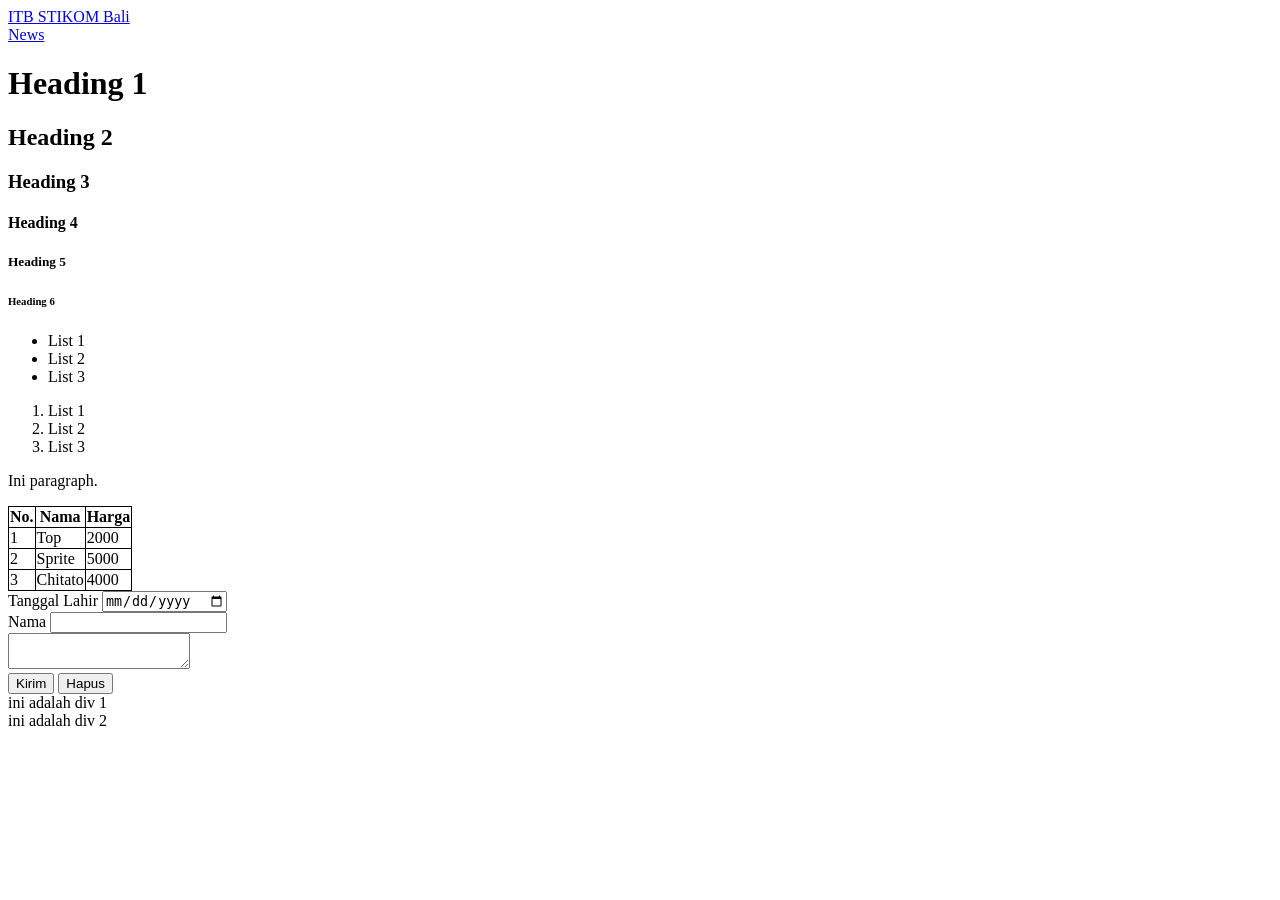
<file: index.html>
<!doctype html>
<html>
  <head>
    <title>Pertemuan 2</title>
    <style>
      table {
        border-collapse: collapse;
      }

      th,
      td {
        border: 1px solid #000;
      }
    </style>
  </head>
  <body>
    <a
      title="Menuju Ke Situs ITB STIKOM Bali"
      href="https://stikom-bali.ac.id"
      target="_blank"
      >ITB STIKOM Bali
    </a>
    <br />
    <a href="news.html">News</a>
    <h1>Heading 1</h1>
    <h2>Heading 2</h2>
    <h3>Heading 3</h3>
    <h4>Heading 4</h4>
    <h5>Heading 5</h5>
    <h6>Heading 6</h6>
    <ul>
      <li>List 1</li>
      <li>List 2</li>
      <li>List 3</li>
    </ul>
    <ol>
      <li>List 1</li>
      <li>List 2</li>
      <li>List 3</li>
    </ol>
    <p>Ini paragraph.</p>
    <table>
      <thead>
        <tr>
          <th>No.</th>
          <th>Nama</th>
          <th>Harga</th>
        </tr>
      </thead>
      <tbody>
        <tr>
          <td>1</td>
          <td>Top</td>
          <td>2000</td>
        </tr>
        <tr>
          <td>2</td>
          <td>Sprite</td>
          <td>5000</td>
        </tr>
        <tr>
          <td>3</td>
          <td>Chitato</td>
          <td>4000</td>
        </tr>
      </tbody>
    </table>
    <form method="post" action="proses.html">
      <label for="tanggal_lahir">Tanggal Lahir</label>
      <input id="tanggal_lahir" type="date" /><br />
      <label for="nama">Nama</label>
      <input id="nama" type="text" /><br />
      <textarea></textarea><br />
      <button type="submit">Kirim</button>
      <button type="reset">Hapus</button>
    </form>
    <div>ini adalah div 1</div>
    <div>ini adalah div 2</div>
  </body>
</html>
</file>
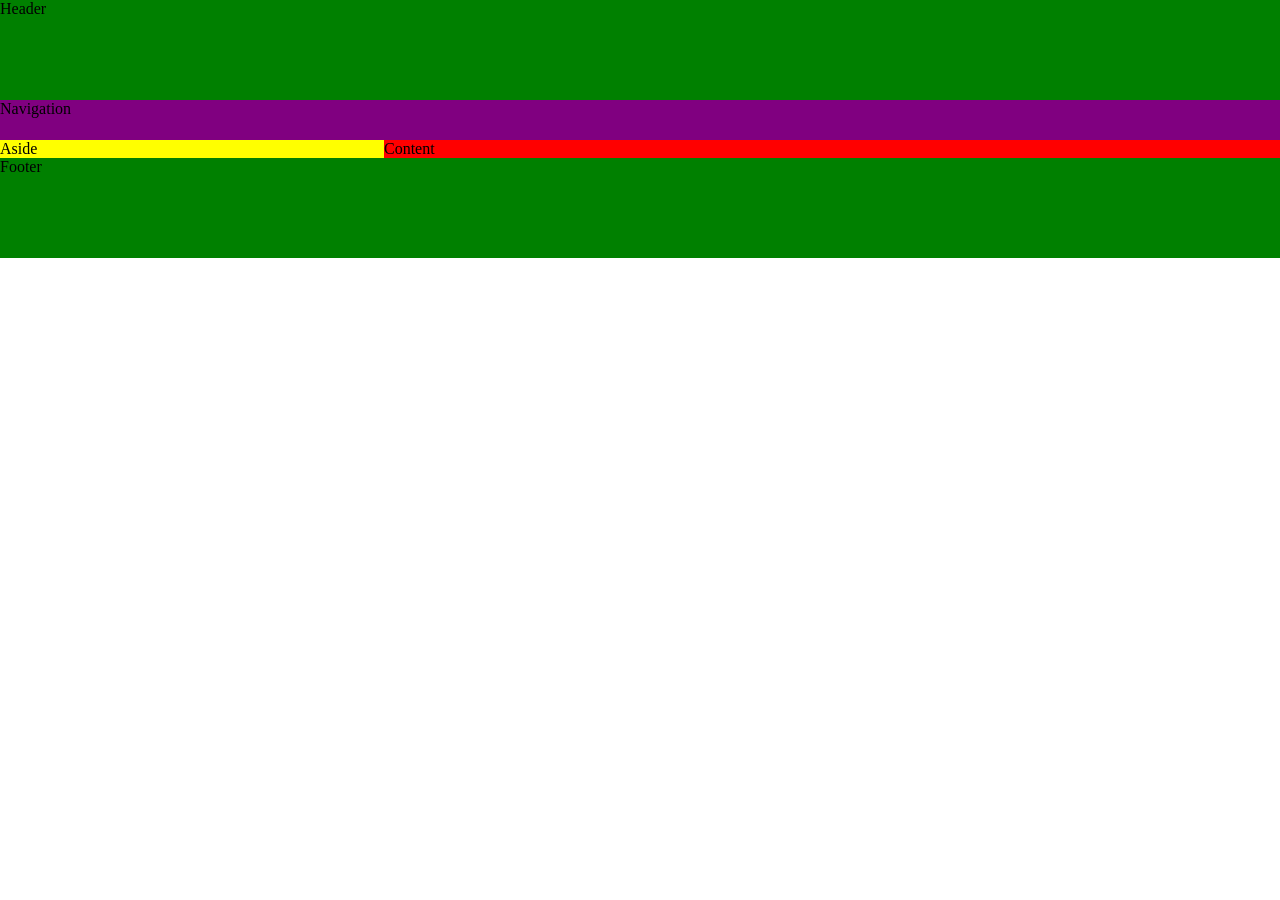
<file: Pertemuan3/index.html>
<!doctype html>
<html>
  <head>
    <title>Pertemuan 3</title>
    <link rel="stylesheet" href="style.css" />
  </head>
  <body>
    <div class="wrapper">
      <div class="header">Header</div>
      <div class="nav">Navigation</div>
      <div class="container">
        <div class="aside">Aside</div>
        <div class="content">Content</div>
      </div>
      <div class="footer">Footer</div>
    </div>
  </body>
</html>
</file>
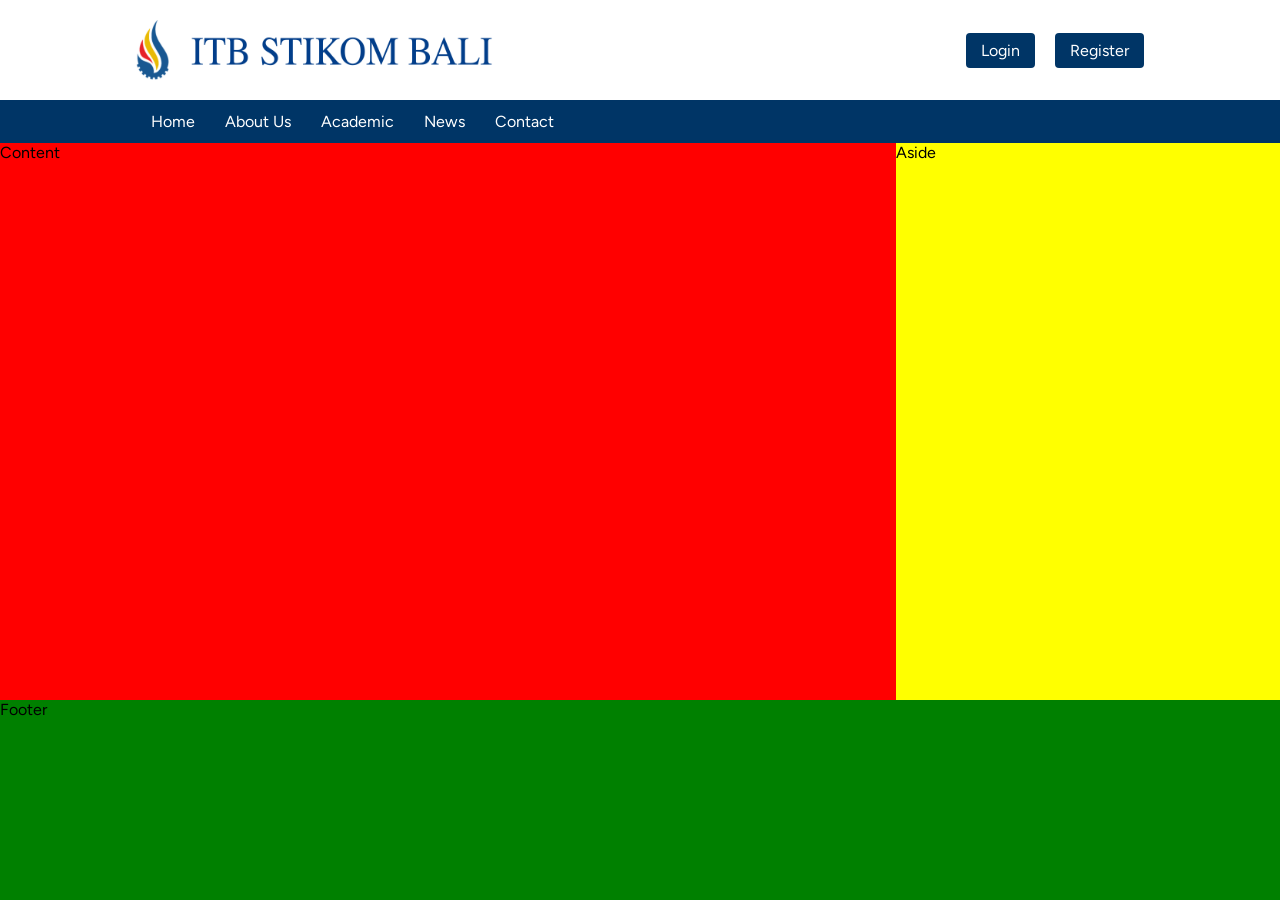
<file: Pertemuan4/index.html>
<!doctype html>
<html>
  <head>
    <title>Pertemuan 4</title>
    <meta name="viewport" content="width=device-width, initial-scale=1.0" />
    <link rel="stylesheet" href="style.css" />
    <link rel="preconnect" href="https://fonts.googleapis.com" />
    <link rel="preconnect" href="https://fonts.gstatic.com" crossorigin />
    <link
      href="https://fonts.googleapis.com/css2?family=Figtree:ital,wght@0,300..900;1,300..900&display=swap"
      rel="stylesheet"
    />
  </head>
  <body>
    <div class="wrapper">
      <div class="header">
        <div class="header-container">
          <div class="brand-container">
            <div class="brand-logo">
              <img src="logo.png" alt="Logo" />
            </div>
            <div class="brand-nav">
              <ul>
                <li><a href="#">Login</a></li>
                <li><a href="#">Register</a></li>
              </ul>
            </div>
          </div>
        </div>
      </div>
      <div class="nav">
        <div class="nav-container">
          <ul>
            <li><a href="#">Home</a></li>
            <li><a href="#">About Us</a></li>
            <li><a href="#">Academic</a></li>
            <li><a href="#">News</a></li>
            <li><a href="#">Contact</a></li>
          </ul>
        </div>
      </div>
      <div class="container">
        <div class="content">Content</div>
        <div class="aside">Aside</div>
      </div>
      <div class="footer">Footer</div>
    </div>
  </body>
</html>
</file>
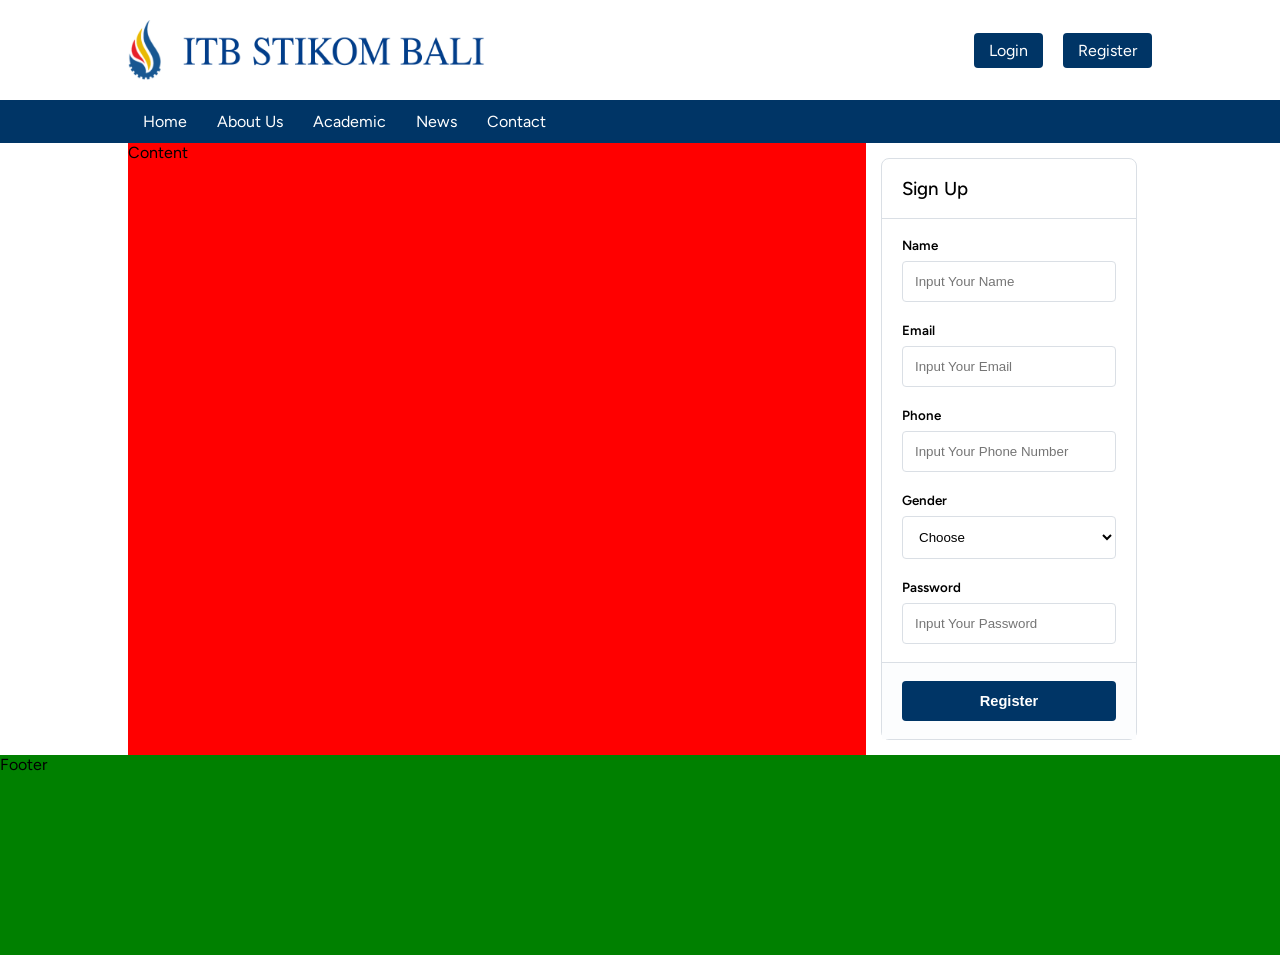
<file: Pertemuan5/index.html>
<!doctype html>
<html>
  <head>
    <title>Pertemuan 5</title>
    <meta name="viewport" content="width=device-width, initial-scale=1.0" />
    <link rel="stylesheet" href="style.css" />
    <link rel="preconnect" href="https://fonts.googleapis.com" />
    <link rel="preconnect" href="https://fonts.gstatic.com" crossorigin />
    <link
      href="https://fonts.googleapis.com/css2?family=Figtree:ital,wght@0,300..900;1,300..900&display=swap"
      rel="stylesheet"
    />
  </head>
  <body>
    <div class="wrapper">
      <div class="header">
        <div class="header-container">
          <div class="brand-container">
            <div class="brand-logo">
              <img src="logo.png" alt="Logo" />
            </div>
            <div class="brand-nav">
              <ul>
                <li><a href="#">Login</a></li>
                <li><a href="#">Register</a></li>
              </ul>
            </div>
          </div>
        </div>
      </div>
      <div class="nav">
        <div class="nav-container">
          <ul>
            <li><a href="#">Home</a></li>
            <li><a href="#">About Us</a></li>
            <li><a href="#">Academic</a></li>
            <li><a href="#">News</a></li>
            <li><a href="#">Contact</a></li>
          </ul>
        </div>
      </div>
      <div class="container">
        <div class="content">Content</div>
        <div class="aside">
          <div class="card">
            <div class="card-header">
              <h3>Sign Up</h3>
            </div>
            <div class="card-body">
              <div class="form-container">
                <div class="input-container">
                  <label>Name</label>
                  <input type="text" placeholder="Input Your Name" />
                </div>
                <div class="input-container">
                  <label>Email</label>
                  <input type="email" placeholder="Input Your Email" />
                </div>
                <div class="input-container">
                  <label>Phone</label>
                  <input type="text" placeholder="Input Your Phone Number" />
                </div>
                <div class="input-container">
                  <label>Gender</label>
                  <select>
                    <option hidden selected>Choose</option>
                    <option>Male</option>
                    <option>Female</option>
                  </select>
                </div>
                <div class="input-container">
                  <label>Password</label>
                  <input type="password" placeholder="Input Your Password" />
                </div>
              </div>
            </div>
            <div class="card-footer">
              <button type="button">Register</button>
            </div>
          </div>
        </div>
      </div>
      <div class="footer">Footer</div>
    </div>
  </body>
</html>
</file>
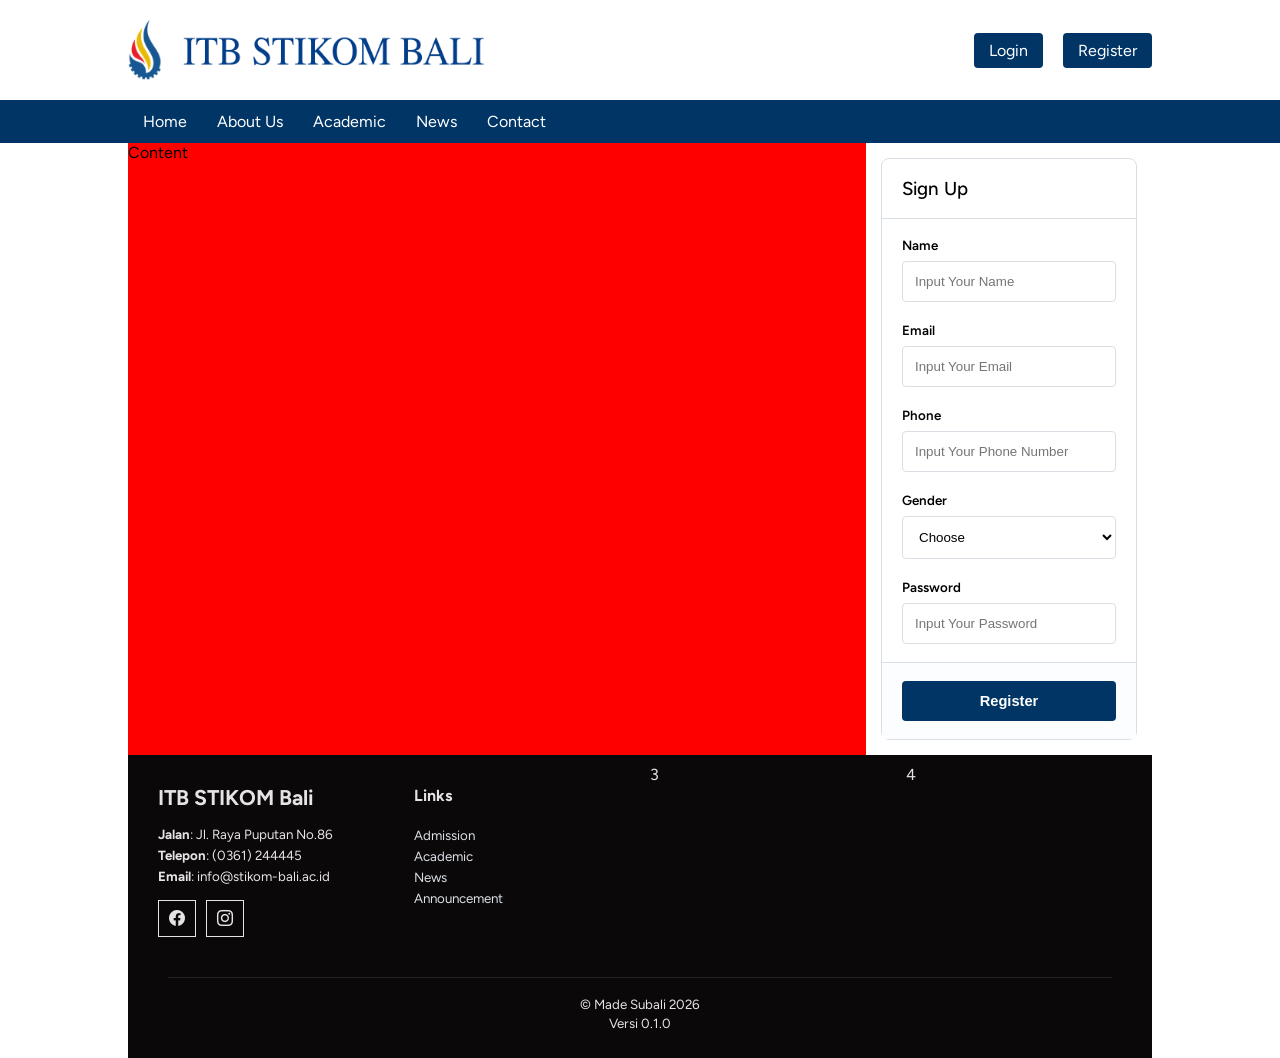
<file: Pertemuan6/index.html>
<!doctype html>
<html>
  <head>
    <title>Pertemuan 6</title>
    <meta name="viewport" content="width=device-width, initial-scale=1.0" />
    <link rel="stylesheet" href="style.css" />
    <link
      rel="stylesheet"
      href="https://cdn.jsdelivr.net/npm/bootstrap-icons@1.13.1/font/bootstrap-icons.min.css"
    />
    <link rel="preconnect" href="https://fonts.googleapis.com" />
    <link rel="preconnect" href="https://fonts.gstatic.com" crossorigin />
    <link
      href="https://fonts.googleapis.com/css2?family=Figtree:ital,wght@0,300..900;1,300..900&display=swap"
      rel="stylesheet"
    />
  </head>
  <body>
    <div class="wrapper">
      <div class="header">
        <div class="header-container">
          <div class="brand-container">
            <div class="brand-logo">
              <img src="logo.png" alt="Logo" />
            </div>
            <div class="brand-nav">
              <ul>
                <li><a href="#">Login</a></li>
                <li><a href="#">Register</a></li>
              </ul>
            </div>
          </div>
        </div>
      </div>
      <div class="nav">
        <div class="nav-container">
          <ul>
            <li><a href="#">Home</a></li>
            <li><a href="#">About Us</a></li>
            <li><a href="#">Academic</a></li>
            <li><a href="#">News</a></li>
            <li><a href="#">Contact</a></li>
          </ul>
        </div>
      </div>
      <div class="container">
        <div class="content">Content</div>
        <div class="aside">
          <div class="card">
            <div class="card-header">
              <h3>Sign Up</h3>
            </div>
            <div class="card-body">
              <div class="form-container">
                <div class="input-container">
                  <label>Name</label>
                  <input type="text" placeholder="Input Your Name" />
                </div>
                <div class="input-container">
                  <label>Email</label>
                  <input type="email" placeholder="Input Your Email" />
                </div>
                <div class="input-container">
                  <label>Phone</label>
                  <input type="text" placeholder="Input Your Phone Number" />
                </div>
                <div class="input-container">
                  <label>Gender</label>
                  <select>
                    <option hidden selected>Choose</option>
                    <option>Male</option>
                    <option>Female</option>
                  </select>
                </div>
                <div class="input-container">
                  <label>Password</label>
                  <input type="password" placeholder="Input Your Password" />
                </div>
              </div>
            </div>
            <div class="card-footer">
              <button type="button">Register</button>
            </div>
          </div>
        </div>
      </div>
      <div class="footer">
        <div class="footer-container">
          <div class="row">
            <div class="col">
              <div style="margin-top: 20px; padding: 0 20px">
                <h3>ITB STIKOM Bali</h3>
                <ul>
                  <li><strong>Jalan</strong>: Jl. Raya Puputan No.86</li>
                  <li><strong>Telepon</strong>: (0361) 244445</li>
                  <li><strong>Email</strong>: info@stikom-bali.ac.id</li>
                </ul>
                <div class="button-group">
                  <a href="#"><i class="bi bi-facebook"></i></a>
                  <a href="#"><i class="bi bi-instagram"></i></a>
                </div>
              </div>
            </div>
            <div class="col">
              <div style="margin-top: 20px; padding: 0 20px">
                <h4>Links</h4>
                <ul>
                  <li><a href="">Admission</a></li>
                  <li><a href="">Academic</a></li>
                  <li><a href="">News</a></li>
                  <li><a href="">Announcement</a></li>
                </ul>
              </div>
            </div>
            <div class="col">3</div>
            <div class="col">4</div>
          </div>
          <div class="row">
            <div class="col">
              <div class="copyright">
                <p style="text-align: center">
                  <small>
                    &copy; Made Subali 2026<br />
                    Versi 0.1.0
                  </small>
                </p>
              </div>
            </div>
          </div>
        </div>
      </div>
    </div>
  </body>
</html>
</file>
<file: Pertemuan3/style.css>
body {
  margin: 0;
}

.container {
  background-color: blue;
  display: flex;
}

.header {
  background-color: green;
  height: 100px;
}

.nav {
  background-color: purple;
  height: 40px;
}

.footer {
  background-color: green;
  height: 100px;
}

.aside {
  background-color: yellow;
  width: 30%;
}

.content {
  background-color: red;
  flex: 1;
}
</file>
<file: Pertemuan4/style.css>
html {
  min-height: 100vh;
}

body {
  font-family: "Figtree", sans-serif;
  margin: 0;
  min-height: 100vh;
}

.wrapper {
  display: flex;
  flex-direction: column;
  min-height: 100vh;
}

.container {
  background-color: blue;
  display: flex;
  flex: 1;
}

.header {
  display: flex;
  background-color: #ffffff;
  height: 100px;
  justify-content: center;
  align-items: center;
  padding: 0 10px;
}

.nav {
  display: flex;
  background-color: #003566;
  justify-content: center;
  align-items: center;
  padding: 0 10px;
}

.footer {
  background-color: green;
  height: 200px;
}

.aside {
  background-color: yellow;
  width: 30%;
}

.content {
  background-color: red;
  flex: 1;
}

.header-container,
.nav-container {
  width: 80%;
}

/* Brand */
.brand-container {
  display: flex;
  flex: 1;
}

.brand-logo {
  min-width: 250px;
}

.brand-logo img {
  width: 400px;
  height: 100%;
}

.brand-nav {
  display: flex;
  flex: 1;
  justify-content: flex-end;
  align-items: center;
}

.brand-nav ul {
  display: flex;
  gap: 20px;
  list-style-type: none;
  padding: 0;
  margin: 0;
}

.brand-nav li a {
  padding: 8px 15px;
  background-color: #003566;
  color: #ffffff;
  transition: all 0.5s;
  border-radius: 4px;
  text-decoration: none;
}

.brand-nav li a:hover {
  background-color: #fdc500;
  color: #000000;
}

/* Nav */

.nav-container ul {
  display: flex;
  list-style-type: none;
  padding: 0;
  margin: 0;
}

.nav-container li {
  display: flex;
  align-items: center;
}

.nav-container li a {
  padding: 12px 15px;
  color: #ffffff;
  transition: all 0.5s;
  text-decoration: none;
}

.nav-container li a:hover {
  background-color: #001d3d;
}

@media (max-width: 600px) {
  .container {
    flex-direction: column;
  }

  .aside {
    width: 100%;
  }
}
</file>
<file: Pertemuan5/style.css>
html {
  min-height: 100vh;
}

body {
  font-family: "Figtree", sans-serif;
  margin: 0;
  min-height: 100vh;
}

.wrapper {
  display: flex;
  flex-direction: column;
  justify-content: center;
  align-items: center;
  min-height: 100vh;
}

.container {
  width: 80%;
  display: flex;
  flex: 1;
}

.header {
  display: flex;
  background-color: #ffffff;
  width: 100%;
  height: 100px;
  justify-content: center;
  align-items: center;
}

.nav {
  display: flex;
  width: 100%;
  background-color: #003566;
  justify-content: center;
  align-items: center;
}

.footer {
  width: 100%;
  background-color: green;
  height: 200px;
}

.aside {
  width: 25%;
  padding: 15px;
}

.content {
  background-color: red;
  flex: 1;
}

.header-container,
.nav-container {
  width: 80%;
}

/* Brand */
.brand-container {
  display: flex;
  flex: 1;
}

.brand-logo {
  min-width: 250px;
}

.brand-logo img {
  width: 400px;
  height: 100%;
}

.brand-nav {
  display: flex;
  flex: 1;
  justify-content: flex-end;
  align-items: center;
}

.brand-nav ul {
  display: flex;
  gap: 20px;
  list-style-type: none;
  padding: 0;
  margin: 0;
}

.brand-nav li a {
  padding: 8px 15px;
  background-color: #003566;
  color: #ffffff;
  transition: all 0.5s;
  border-radius: 4px;
  text-decoration: none;
}

.brand-nav li a:hover {
  background-color: #fdc500;
  color: #000000;
}

/* Nav */

.nav-container ul {
  display: flex;
  list-style-type: none;
  padding: 0;
  margin: 0;
}

.nav-container li {
  display: flex;
  align-items: center;
}

.nav-container li a {
  padding: 12px 15px;
  color: #ffffff;
  transition: all 0.5s;
  text-decoration: none;
}

.nav-container li a:hover {
  background-color: #001d3d;
}

.card {
  border: 1px solid #dadfe5;
  border-radius: 8px;
}

.card-header {
  padding: 18px 20px;
  border-bottom: 1px solid #dadfe5;
}

.card-header h3 {
  margin: 0px;
  font-weight: 500;
}

.card-body {
  padding: 18px 20px;
}

.card-footer {
  background-color: #fcfdfe;
  padding: 18px 20px;
  border-top: 1px solid #dadfe5;
}

.card-footer button {
  width: 100%;
  padding: 12px 0;
  background-color: #003566;
  border: 0px;
  border-radius: 4px;
  color: #ffffff;
  font-size: 11pt;
  font-weight: 600;
  transition: all 0.5s;
}

.card-footer button:hover {
  cursor: pointer;
  background-color: #fdc500;
  color: #000000;
}

/* Form */

.form-container {
  display: flex;
  flex-direction: column;
  gap: 20px;
}

.input-container {
  display: flex;
  flex-direction: column;
  gap: 8px;
}

.input-container label {
  font-size: 10pt;
  font-weight: 600;
}

.input-container input,
.input-container select {
  background-color: #ffffff;
  border: 1px solid #dadfe5;
  border-radius: 4px;
  padding: 12px;
  transition: all 0.5s;
}

.input-container input:focus-visible {
  outline: none;
  border-color: #001d3d;
}

@media (max-width: 600px) {
  .container {
    flex-direction: column;
  }

  .aside {
    width: 100%;
  }
}
</file>
<file: Pertemuan6/style.css>
html {
  min-height: 100vh;
}

body {
  font-family: "Figtree", sans-serif;
  margin: 0;
  min-height: 100vh;
}

h3 {
  margin: 0;
}

.wrapper {
  display: flex;
  flex-direction: column;
  justify-content: center;
  align-items: center;
  min-height: 100vh;
}

.container {
  width: 80%;
  display: flex;
  flex: 1;
}

.header {
  display: flex;
  background-color: #ffffff;
  width: 100%;
  height: 100px;
  justify-content: center;
  align-items: center;
}

.nav {
  display: flex;
  width: 100%;
  background-color: #003566;
  justify-content: center;
  align-items: center;
}

.footer {
  display: flex;
  width: 100%;
  justify-content: center;
  align-items: center;
}

.aside {
  width: 25%;
  padding: 15px;
}

.content {
  background-color: red;
  flex: 1;
}

.header-container,
.nav-container,
.footer-container {
  width: 80%;
}

/* Brand */
.brand-container {
  display: flex;
  flex: 1;
}

.brand-logo {
  min-width: 250px;
}

.brand-logo img {
  width: 400px;
  height: 100%;
}

.brand-nav {
  display: flex;
  flex: 1;
  justify-content: flex-end;
  align-items: center;
}

.brand-nav ul {
  display: flex;
  gap: 20px;
  list-style-type: none;
  padding: 0;
  margin: 0;
}

.brand-nav li a {
  padding: 8px 15px;
  background-color: #003566;
  color: #ffffff;
  transition: all 0.5s;
  border-radius: 4px;
  text-decoration: none;
}

.brand-nav li a:hover {
  background-color: #fdc500;
  color: #000000;
}

/* Nav */

.nav-container ul {
  display: flex;
  list-style-type: none;
  padding: 0;
  margin: 0;
}

.nav-container li {
  display: flex;
  align-items: center;
}

.nav-container li a {
  padding: 12px 15px;
  color: #ffffff;
  transition: all 0.5s;
  text-decoration: none;
}

.nav-container li a:hover {
  background-color: #001d3d;
}

.card {
  border: 1px solid #dadfe5;
  border-radius: 8px;
}

.card-header {
  padding: 18px 20px;
  border-bottom: 1px solid #dadfe5;
}

.card-header h3 {
  margin: 0px;
  font-weight: 500;
}

.card-body {
  padding: 18px 20px;
}

.card-footer {
  background-color: #fcfdfe;
  padding: 18px 20px;
  border-top: 1px solid #dadfe5;
}

.card-footer button {
  width: 100%;
  padding: 12px 0;
  background-color: #003566;
  border: 0px;
  border-radius: 4px;
  color: #ffffff;
  font-size: 11pt;
  font-weight: 600;
  transition: all 0.5s;
}

.card-footer button:hover {
  cursor: pointer;
  background-color: #fdc500;
  color: #000000;
}

/* Form */

.form-container {
  display: flex;
  flex-direction: column;
  gap: 20px;
}

.input-container {
  display: flex;
  flex-direction: column;
  gap: 8px;
}

.input-container label {
  font-size: 10pt;
  font-weight: 600;
}

.input-container input,
.input-container select {
  background-color: #ffffff;
  border: 1px solid #dadfe5;
  border-radius: 4px;
  padding: 12px;
  transition: all 0.5s;
}

.input-container input:focus-visible {
  outline: none;
  border-color: #001d3d;
}

/* Footer */

.footer-container {
  display: flex;
  flex-direction: column;
  gap: 20px;
  background-color: #0b0809;
  color: #e7e3e4;
}

.row {
  display: flex;
}

.col {
  flex: 1;
  padding: 10px;
}

.footer h3 {
  font-size: 16pt;
}

.footer ul {
  display: flex;
  flex-direction: column;
  gap: 5px;
  list-style-type: none;
  padding: 0;
}

.footer ul li {
  font-size: 10pt;
}

.footer ul li a {
  color: #dadfe5;
  text-decoration: none;
  transition: all 0.5s;
}

.footer ul li a:hover {
  color: #fdc500;
}

.footer .button-group a {
  border: 1px solid #e7e3e4;
  padding: 8px 10px;
  color: #e7e3e4;
  transition: all 0.5s;
}

.footer .button-group a:hover {
  color: #fdc500;
  border-color: #fdc500;
}

.button-group {
  display: flex;
  gap: 10px;
}

.copyright {
  border-top: 1px solid #222222;
  margin: 0 30px;
}

@media (max-width: 600px) {
  .container {
    flex-direction: column;
  }

  .aside {
    width: 100%;
  }
}
</file>
